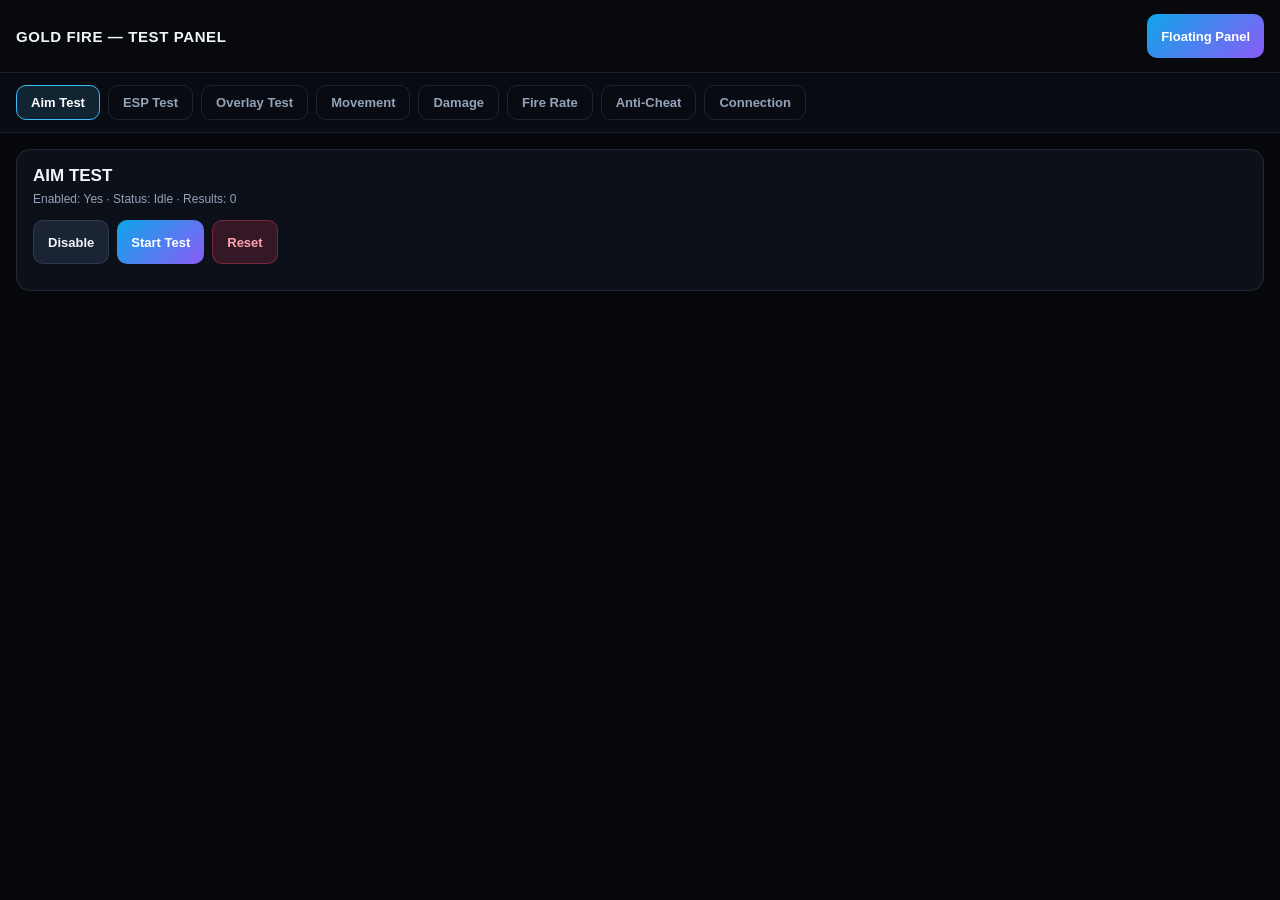
<file: android-app/app/src/main/assets/panel/index.html>
<!DOCTYPE html>
<html lang="en">
<head>
  <meta charset="UTF-8" />
  <meta name="viewport" content="width=device-width, initial-scale=1.0, maximum-scale=1.0, user-scalable=no" />
  <title>GOLD FIRE — ADVANCED TEST PANEL</title>
  <link rel="stylesheet" href="styles.css" />
</head>
<body>
  <div class="app-shell">
    <header class="topbar">
      <div class="brand">GOLD FIRE — TEST PANEL</div>
      <div class="topbar-actions">
        <button id="btnFloatingOverlay" class="btn-primary" type="button">Floating Panel</button>
      </div>
    </header>

    <nav class="module-tabs" id="moduleTabs" aria-label="Security Test Sections">
      <button class="tab active" data-section="aim">Aim Test</button>
      <button class="tab" data-section="esp">ESP Test</button>
      <button class="tab" data-section="overlay">Overlay Test</button>
      <button class="tab" data-section="movement">Movement</button>
      <button class="tab" data-section="damage">Damage</button>
      <button class="tab" data-section="firerate">Fire Rate</button>
      <button class="tab" data-section="anticheat">Anti-Cheat</button>
      <button class="tab" data-section="connection">Connection</button>
    </nav>

    <main id="panelViewport" class="viewport"></main>
  </div>

  <script src="panel.js"></script>
</body>
</html>
</file>
<file: android-app/app/src/main/assets/panel/styles.css>
:root {
  --bg: #06070a;
  --surface: rgba(15, 19, 28, 0.86);
  --border: rgba(148, 163, 184, 0.16);
  --blue: #38bdf8;
  --purple: #a855f7;
  --text: #f1f5f9;
  --muted: #94a3b8;
  --ok: #10b981;
  --warn: #f59e0b;
  --err: #f43f5e;
}

* {
  box-sizing: border-box;
  margin: 0;
  padding: 0;
}

body {
  background: var(--bg);
  color: var(--text);
  font-family: -apple-system, BlinkMacSystemFont, "Segoe UI", sans-serif;
  min-height: 100vh;
}

.app-shell {
  display: flex;
  flex-direction: column;
  min-height: 100vh;
}

.topbar {
  display: flex;
  align-items: center;
  justify-content: space-between;
  padding: 14px 16px;
  border-bottom: 1px solid var(--border);
  background: rgba(8, 10, 15, 0.92);
  backdrop-filter: blur(14px);
  position: sticky;
  top: 0;
  z-index: 20;
}

.brand {
  font-weight: 700;
  font-size: 15px;
  letter-spacing: 0.04em;
  color: var(--text);
}

.module-tabs {
  display: flex;
  gap: 8px;
  overflow-x: auto;
  padding: 12px 16px;
  border-bottom: 1px solid var(--border);
  background: rgba(10, 13, 20, 0.8);
}

.tab {
  white-space: nowrap;
  border: 1px solid var(--border);
  background: transparent;
  color: var(--muted);
  padding: 9px 14px;
  border-radius: 10px;
  font-size: 13px;
  font-weight: 600;
  cursor: pointer;
}

.tab.active {
  color: #ffffff;
  border-color: var(--blue);
  background: rgba(56, 189, 248, 0.14);
}

.viewport {
  padding: 16px;
  display: flex;
  flex-direction: column;
  gap: 16px;
}

.card {
  background: var(--surface);
  border: 1px solid var(--border);
  border-radius: 14px;
  padding: 16px;
  backdrop-filter: blur(12px);
}

.card h2 {
  font-size: 17px;
  margin-bottom: 6px;
}

.meta-line {
  font-size: 12px;
  color: var(--muted);
  margin-bottom: 14px;
}

.controls-row {
  display: flex;
  flex-wrap: wrap;
  gap: 8px;
  margin-top: 12px;
}

.btn-primary,
.btn-secondary,
.btn-danger {
  border: none;
  border-radius: 10px;
  padding: 10px 14px;
  font-size: 13px;
  font-weight: 600;
  cursor: pointer;
  min-height: 44px;
}

.btn-primary {
  background: linear-gradient(135deg, #0ea5e9, #8b5cf6);
  color: #ffffff;
}

.btn-secondary {
  background: rgba(30, 41, 59, 0.85);
  color: var(--text);
  border: 1px solid var(--border);
}

.btn-danger {
  background: rgba(244, 63, 94, 0.18);
  color: #fda4af;
  border: 1px solid rgba(244, 63, 94, 0.35);
}

.field {
  margin-bottom: 12px;
}

.field label {
  display: flex;
  justify-content: space-between;
  font-size: 12px;
  color: var(--muted);
  margin-bottom: 6px;
}

.field input[type="range"],
.field input[type="text"],
.field input[type="password"] {
  width: 100%;
}

.field input[type="text"],
.field input[type="password"] {
  background: #0a0d14;
  border: 1px solid var(--border);
  border-radius: 8px;
  color: var(--text);
  padding: 10px 12px;
  font-size: 13px;
}

.log-list {
  font-family: ui-monospace, SFMono-Regular, Menlo, monospace;
  font-size: 12px;
  display: flex;
  flex-direction: column;
  gap: 8px;
  margin-top: 10px;
}

.log-item {
  border-top: 1px solid var(--border);
  padding-top: 8px;
  display: flex;
  justify-content: space-between;
  gap: 10px;
}

.verdict-ok { color: var(--ok); font-weight: 600; }
.verdict-warn { color: var(--warn); font-weight: 600; }
.verdict-err { color: var(--err); font-weight: 600; }
</file>
